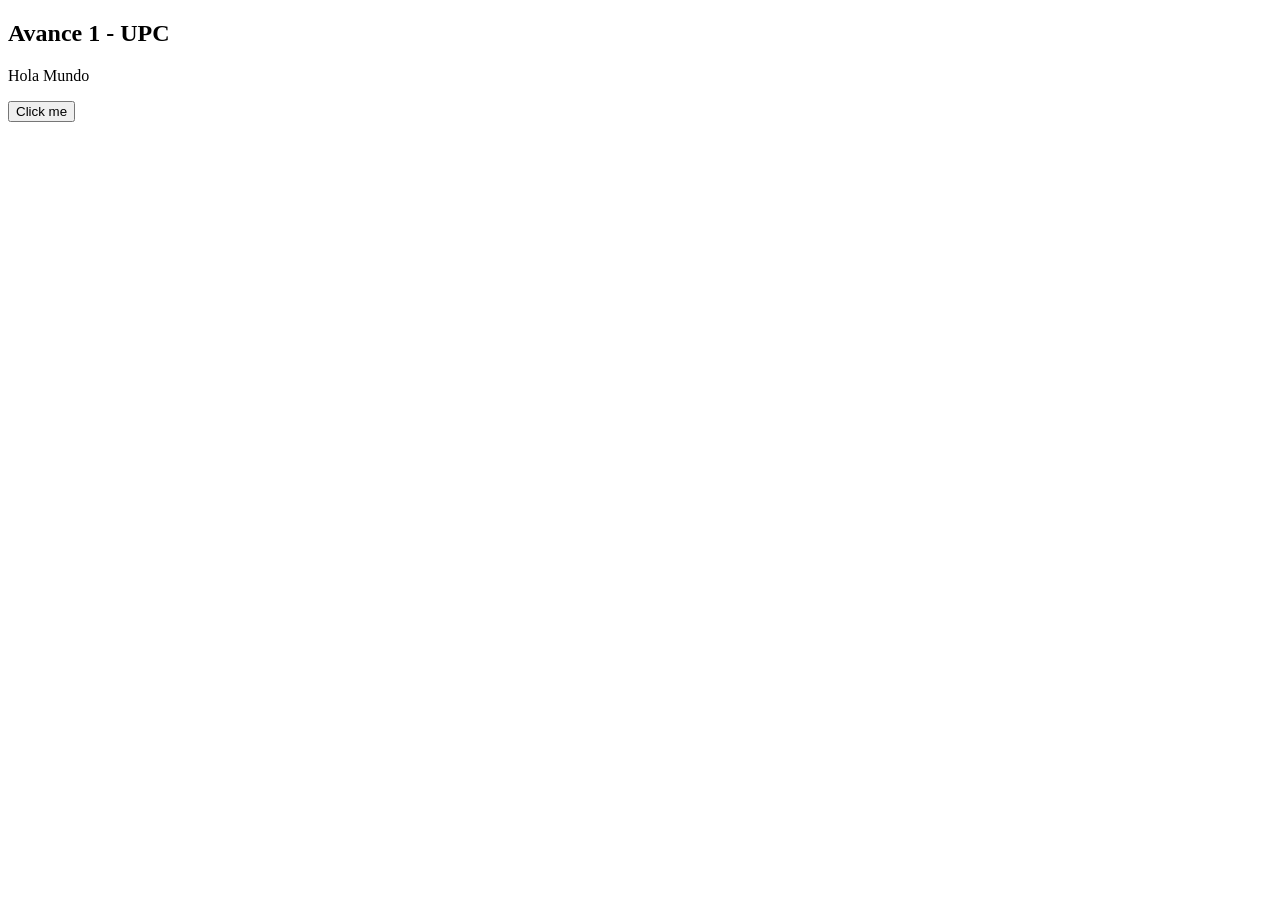
<file: avance 1.html>
<!DOCTYPE html>
<html>
<body>

<h2>Avance 1 - UPC</h2>

<p>Hola Mundo</p>

<button onclick="mySegundoAlgoritmo()">Click me</button>

<script>
function myPrimerAlgoritmo() {
  var nombre = "Juan Jose Preto Huarachi"
  var edad = 19
 
  if (edad > 18) {
      alert("Usted " + nombre + " es MAYOR de edad")
  }else{
      alert("Usted " + nombre + " es MENOR de edad")
  }
}

function mySegundoAlgoritmo(){
    myPrimerAlgoritmo()
    alert("Mensaje Dos")
} 

</script>

</body>
</html>
</file>
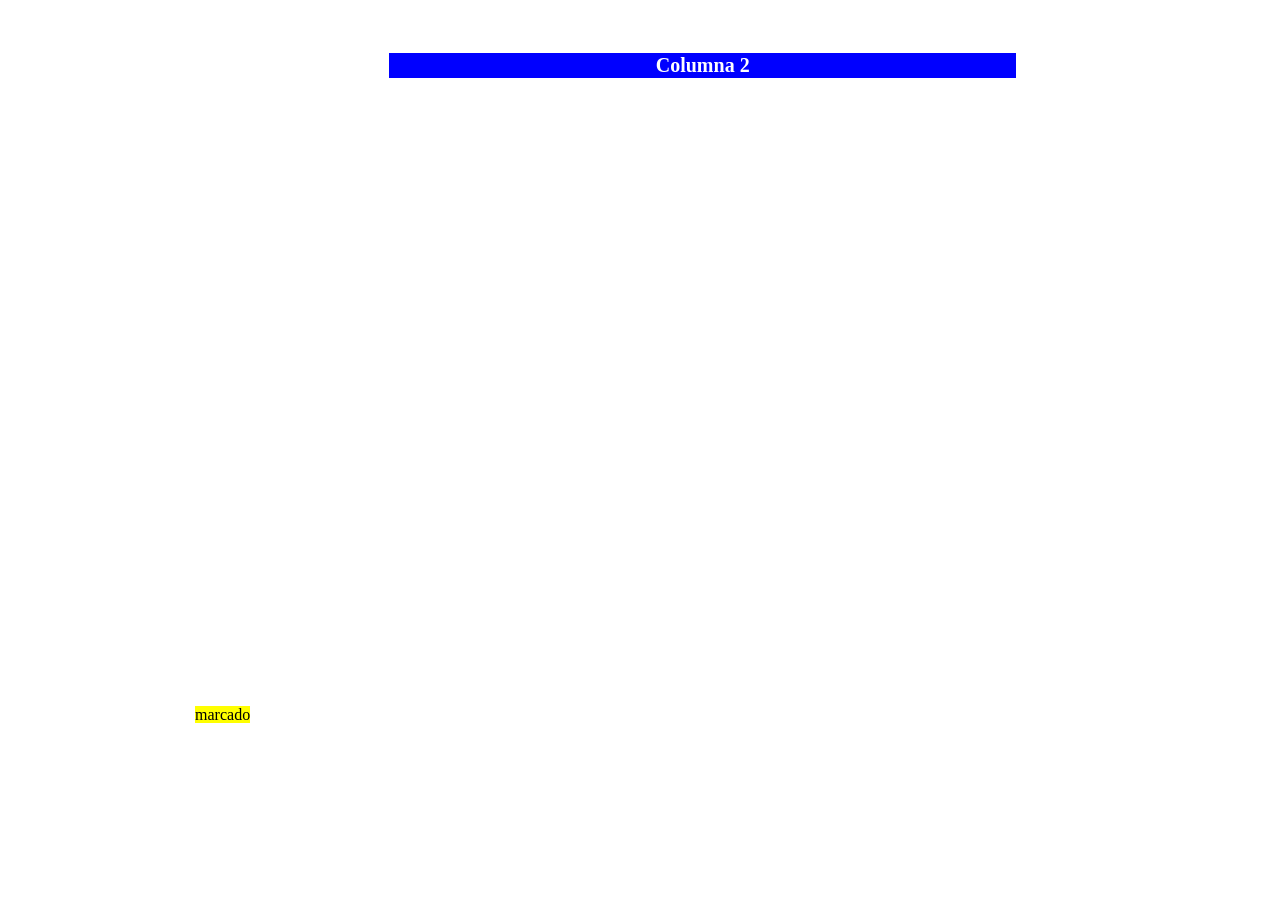
<file: Avance.10.html>
<!DOCTYPE html>
<html>
<head>
    <title>Mi Segunda Pag. Web</title>
</head>
<body style="color:white">
    <video 
    style="position: fixed; left: 0; top: 0; height:100%; z-index: -1;"
    src="https://carontestudio.com/img/f4.mp4" 
    autoplay="true" 
    muted="true" 
    loop="true" 
    poster="https://carontestudio.com/img/contacto.jpg"></video>

    <p>Las tablas en HTML utilizan la etiqueta (table) y para las
        columnas es la etiqueta (th) y para las filas la etiqueta (tr)
    </p>
    
    <table style="font-size: 20px; border: 1px solid white; width: 100%;">
        <tr> 
          <th style="width: 30%;">Columna 1</th>
          <th style="width: 50%; background-color: blue;">Columna 2</th>
          <th style="width: 20%;">Columna 3</th>
        </tr>
        <tr> 
          <th>aaaaaaaaaaa</th>
          <th>bbbbbbbbb</th>
          <th>ccccccccccc</th>
        </tr>
    </table>
      


    <div class="letra_oscura fondo_blaco letra_impact">

        <p>Este es el formato</p>
        <p class="letra_impact"><b>Este es el formato negrita</b></p>
        <p><i>Este es el formato cursiva</i></p>
        <p><ins>Este es el formato subrayado</ins></p>
        <p class="doble_subrayado" >
            Este es el formato doble subrayado</p>
        <p class="letra_14">Este es el formato de letra 14</p>
        <p class="letra_mayuscula">Este es el formato todo mayuscula</p>
        <p>Este es el formato <sup>superindice</sup> y el <sub>subindice</sub></p>
        <p class="letra_impact letra_14 letra_roja">
            texto esta en COMPACT, tamaño 14 de color rojo</p>
        <p class="letra_times_roman letra_14">
            <i>texto en TIMES NEW ROMAN a 14 y cursiva</i></p>
</div>

<div class="fondo_blanco letra_oscura letra_arial letra_14" >

        <h1 class="letra_roja">Formato de texto</h1>
        <p>El formato del texto en las pag web es muy similar a las
            opciones que existen en Microsoft Word
        </p>
            <!-- <b> - Bold text --> 	          
<p>Ejemplo de texto en formato <b>negrita</b> usando la etiqueta (b)</p>
            <!-- <strong> - Important text  -->
<p>Ejemplo de texto en formato <strong>important</strong> usando la etiqueta (strong)</p>
            <!-- <i> - Italic text -->
<p>Ejemplo de texto en formato <i>italica</i> usando la etiqueta (i)</p>
            <!-- <em> - Emphasized text -->
<p>Ejemplo de texto en formato <em>enfasis</em> usando la etiqueta (em)</p>
            <!-- <mark> - Marked text -->
<p>Ejemplo de texto en formato <mark>marcado</mark> usando la etiqueta (mark)</p>
            <!-- <small> - Smaller text -->
<p>Ejemplo de texto en formato <small>pequeño</small> usando la etiqueta (small)</p>
            <!-- <del> - Deleted text -->
<p>Ejemplo de texto en formato <del>eliminar</del> usando la etiqueta (del)</p>
            <!-- <ins> - Inserted text -->
<p>Ejemplo de texto en formato <ins>insertar</ins> usando la etiqueta (ins)</p>
            <!-- <sub> - Subscript text -->
<p>Ejemplo de texto en formato <sub>sub indice</sub> usando la etiqueta (sub)</p>
            <!-- <sup> - Superscript text -->
<p>Ejemplo de texto en formato <sup>super indice</sup> usando la etiqueta (sup)</p>
    </div>



</body>
</html>
</file>
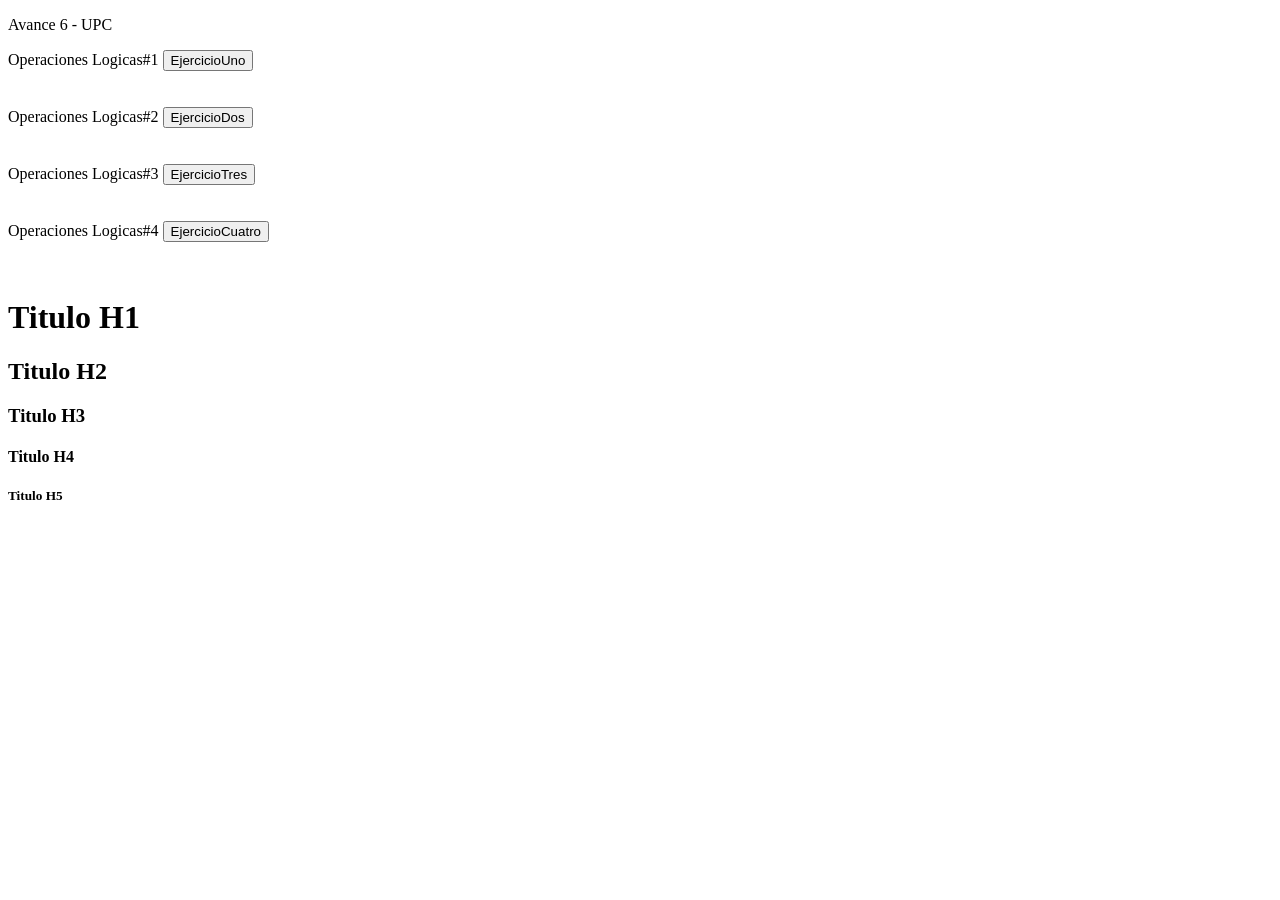
<file: Avance.6.html>
<!DOCTYPE html>
<html>
<head>
<title>My Tiltulo</title>
</head>
<body>

<p>Avance 6 - UPC</p>

<a>Operaciones Logicas#1</a>
<button onclick="EjercicioUno()" > EjercicioUno</button>
<br><br><br>
<a>Operaciones Logicas#2</a>
<button onclick="EjercicioDos()" > EjercicioDos</button>
<br><br><br>
<a>Operaciones Logicas#3</a>
<button onclick="EjercicioTres()" > EjercicioTres</button>
<br><br><br>
<a>Operaciones Logicas#4</a>
<button onclick=" EjercicioCuatro()" > EjercicioCuatro</button>
<br><br><br>

<script>
//Codigo de programcion - INICIA
function EjercicioUno(){
    if(((5 >= 5) != (9 < 10)) || ((10 > 10) == false)){
        alert("TRUE")
    }else{
        alert("FALSE")
    }
}
</script>

</body>
</html>

<script>
function EjercicioDos(){
    if(((9 > 5) != (true)) && ((false) || (5 < 9))){
        alert("TRUE")
    }else{
        alert("FALSE")
    }
}
</script>

</body>
</html>

<script>
function EjercicioTres(){
    if(((7 <= 7) != (true) && (false) || !(7 >= 7))){
        alert("TRUE")
    }else{
        alert("FALSE")
    }
}
</script>

</body>
</html>

<script>
function EjercicioCuatro(){
    if(((true || true) || (false) == (false || false) != (true))){
        alert("TRUE")
    }else{
        alert("FALSE")
    }
}  
 
//Codigo de progracion - TERMINA
</script>

<H1>Titulo H1</H1>
<H2>Titulo H2</H2>
<H3>Titulo H3</H3>
<H4>Titulo H4</H4>
<H5>Titulo H5</H5>
</body>
</html>
</file>
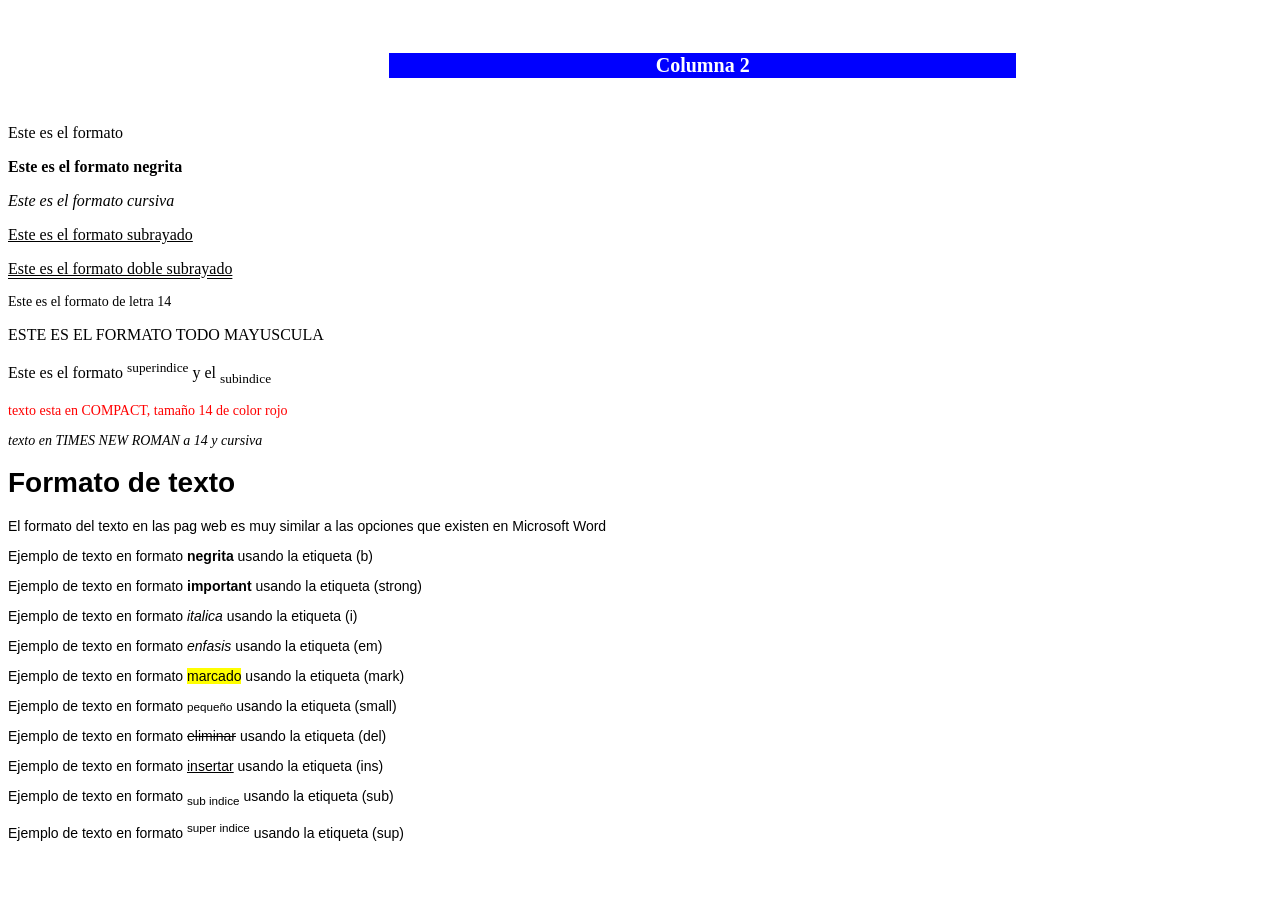
<file: avance.9.html>
<!DOCTYPE html>
<html>
<head>
    <title>Mi Segunda Pag. Web</title>
</head>
<body style="color:white">
    <video 
    style="position: fixed; left: 0; top: 0; height:100%; z-index: -1;"
    src="https://carontestudio.com/img/f4.mp4" 
    autoplay="true" 
    muted="true" 
    loop="true" 
    poster="https://carontestudio.com/img/contacto.jpg"></video>

    <p>Las tablas en HTML utilizan la etiqueta (table) y para las
        columnas es la etiqueta (th) y para las filas la etiqueta (tr)
    </p>
    <table style="font-size: 20px; border: 1px solid white; width: 100%;">
        <tr> 
          <th style="width: 30%;">Columna 1</th>
          <th style="width: 50%; background-color: blue;">Columna 2</th>
          <th style="width: 20%;">Columna 3</th>
        </tr>
        <tr> 
          <th>aaaaaaaaaaa</th>
          <th>bbbbbbbbb</th>
          <th>ccccccccccc</th>
        </tr>
    </table>



<div style="background-color: white; color: black;">

        <p>Este es el formato</p>
        <p><b>Este es el formato negrita</b></p>
        <p><i>Este es el formato cursiva</i></p>
        <p><ins>Este es el formato subrayado</ins></p>
        <p style="text-decoration: underline; text-decoration-style: double;" >
            Este es el formato doble subrayado</p>
        <p style="font-size: 14px;">Este es el formato de letra 14</p>
        <p style="text-transform: uppercase;">Este es el formato todo mayuscula</p>
        <p>Este es el formato <sup>superindice</sup> y el <sub>subindice</sub></p>
        <p style="font-family: Impact; font-size: 14px; color: red;">
            texto esta en COMPACT, tamaño 14 de color rojo</p>
        <p style="font-family: 'Times New Roman';font-size: 14px;">
            <i>texto en TIMES NEW ROMAN a 14 y cursiva</i></p>
</div>

    <div 
    style="background-color: white; 
    color: black;
    font-family: Arial;
    font-size: 14px;
    ">
        <h1>Formato de texto</h1>
        <p>El formato del texto en las pag web es muy similar a las
            opciones que existen en Microsoft Word
        </p>
            <!-- <b> - Bold text --> 	          
<p>Ejemplo de texto en formato <b>negrita</b> usando la etiqueta (b)</p>
            <!-- <strong> - Important text  -->
<p>Ejemplo de texto en formato <strong>important</strong> usando la etiqueta (strong)</p>
            <!-- <i> - Italic text -->
<p>Ejemplo de texto en formato <i>italica</i> usando la etiqueta (i)</p>
            <!-- <em> - Emphasized text -->
<p>Ejemplo de texto en formato <em>enfasis</em> usando la etiqueta (em)</p>
            <!-- <mark> - Marked text -->
<p>Ejemplo de texto en formato <mark>marcado</mark> usando la etiqueta (mark)</p>
            <!-- <small> - Smaller text -->
<p>Ejemplo de texto en formato <small>pequeño</small> usando la etiqueta (small)</p>
            <!-- <del> - Deleted text -->
<p>Ejemplo de texto en formato <del>eliminar</del> usando la etiqueta (del)</p>
            <!-- <ins> - Inserted text -->
<p>Ejemplo de texto en formato <ins>insertar</ins> usando la etiqueta (ins)</p>
            <!-- <sub> - Subscript text -->
<p>Ejemplo de texto en formato <sub>sub indice</sub> usando la etiqueta (sub)</p>
            <!-- <sup> - Superscript text -->
<p>Ejemplo de texto en formato <sup>super indice</sup> usando la etiqueta (sup)</p>
    </div>



</body>
</html>
</file>
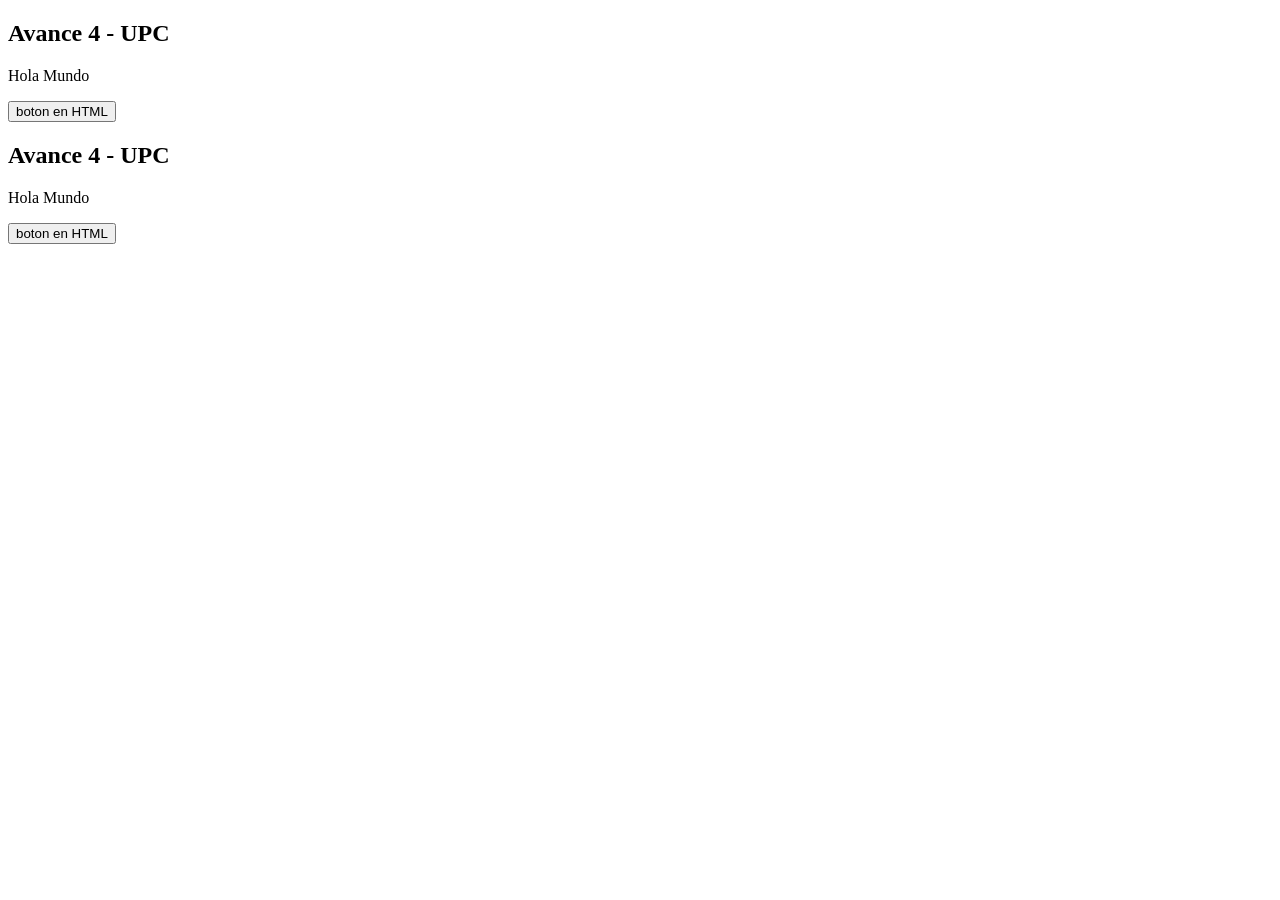
<file: avance4.html>
<!DOCTYPE html>
<html>
<body>
<h2>Avance 4 - UPC</h2>
<p>Hola Mundo</p>
<button onclick="mostrarSoloParesDeN()">boton en HTML</button>
<script>
function mostrarSoloParesDeN(){
    var numero = 15
    var i = 1
    while(i <= numero){
        if(i % 2 == 0){
          alert(i + " Es PAR")
        }else{
         // no hacer nada
        }
         i = i + 1
     }
    alert("FIN")
}
</script>

</body>
</html>


<!DOCTYPE html>
<html>
<body>
<h2>Avance 4 - UPC</h2>
<p>Hola Mundo</p>
<button onclick="mostrarNumerosParesDeN()">boton en HTML</button>
<script>
function mostrarNumerosParesDeN(){
    var numero = 7
    var i = 1
    while(i <= numero){
        if(i % 2 == 0){
            alert(i + " Es PAR")
       }else{
            alert (i + " No es PAR")
        }
         i = i + 1
     }
    alert("FIN")
}
</script>

</body>
</html>
</file>
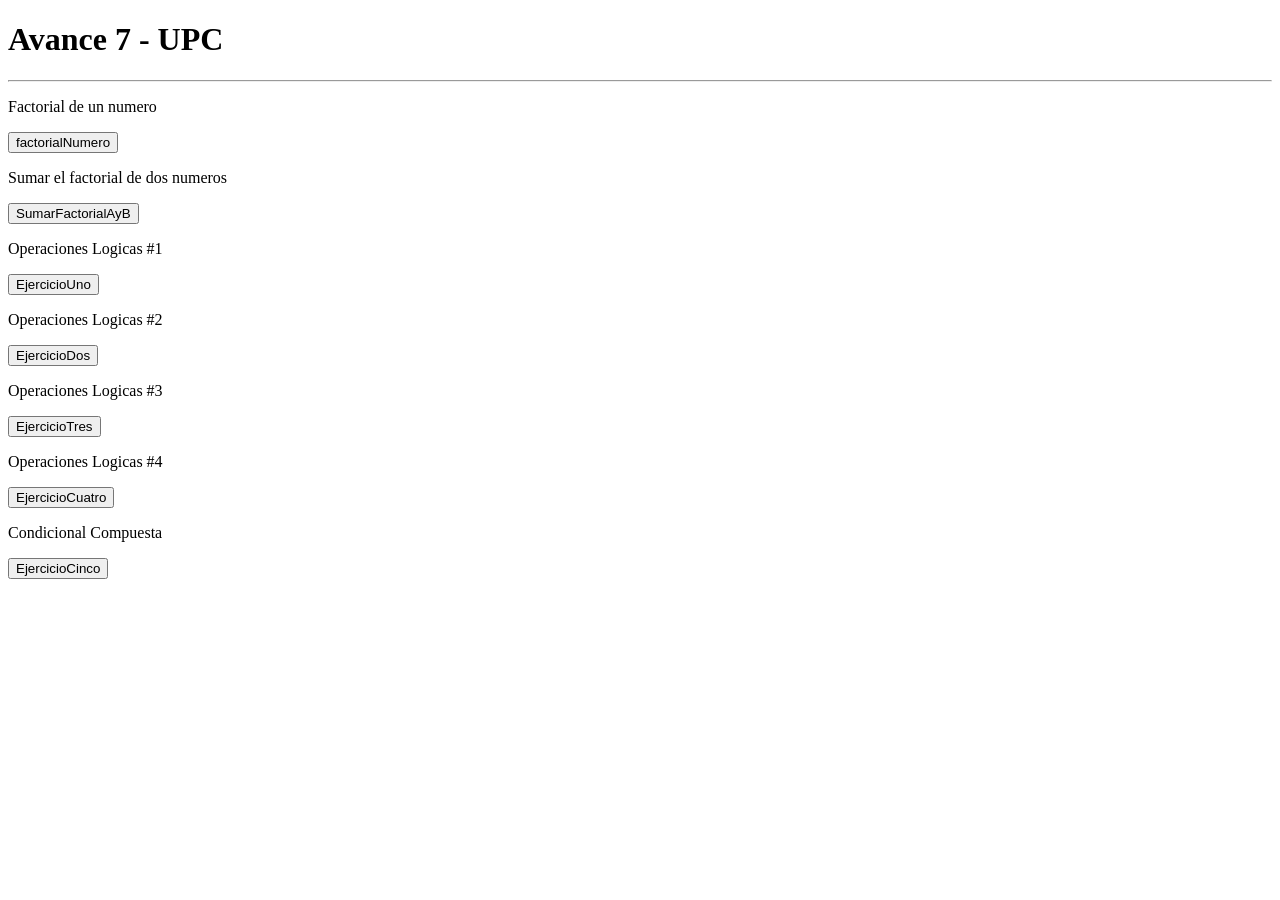
<file: Avance7.html>
<!DOCTYPE html>
<html>
<body>
<h1>Avance 7 - UPC</h1>
<hr>
<p>Factorial de un numero</p>
<button onclick="factorialNumero(1)">factorialNumero</button>

<p>Sumar el factorial de dos numeros</p>
<button onclick="SumarFactorialAyB()">SumarFactorialAyB</button>

<p>Operaciones Logicas #1</p>
<button onclick="EjercicioUno()" > EjercicioUno</button>

<p>Operaciones Logicas #2</p>
<button onclick="EjercicioDos()" > EjercicioDos</button>

<p>Operaciones Logicas #3</p>
<button onclick="EjercicioTres()" > EjercicioTres</button>

<p>Operaciones Logicas #4</p>
<button onclick="EjercicioCuatro()" > EjercicioCuatro</button>

<P>Condicional Compuesta</P>
<button onclick="EjercicioCinco()" > EjercicioCinco</button>

<script>
//Codigo de programacion - INICIO
//Ejercicio: Covertir la siguiente condiconal compuesta en
//una condicional anidada en su cuaderno y codigo
//(((5 >= 5) != (9 < 10)) || ((10 > 10) == (false)))
function CondicionalCompuesta(){
    if(((5 >= 5) != (9 < 10)) || ((10 > 10) == (false))){
        alert("TRUE")
    }else{
        alert("FALSE")
    }
}
     




//CONDICIONALES COMPUESTAS ||
function CondicionalCompuesta_UsandoO(){
    if((5>9)||(7!=5)){
        alert("TRUE")
    }else{
        alert("FALSE")
    }
}
//CONDICIONALES ANIDADAS || 
function CondicionalAnidada_UsandoO(){
    if(5>9){
        if(7!=5){
            alert("TRUE")
        }else{
            alert("FALSE")
        }
    }else{
        if(7!=5){
            alert("TRUE")
        }else{
            alert("FALSE")
        }
    }
}


//CONDICIONALES COMPUESTAS &&
function CondicionalCompuesta_UsandoY(){
    if((5>9)&&(7!=5)){
        alert("TRUE")
    }else{
        alert("FALSE")//F && T => F
    }
}
//CONDICIONALES ANIDADAS &&
function CondicionalAnidada_UsandoY(){
    if(5>9){
        if(7!=5){
            alert("TRUE")
        }else{
            alert("FALSE")
        }
    }else{
        alert("FALSE")
    }
}




//((5 >= 5) != (9 < 10)) || ((10 > 10) == (false))
function EjercicioUno(){
if(((5 >= 5) != (9 < 10)) || ((10 > 10) == (false))){
    alert("TRUE")
    }else{
        alert("FALSE")
    }
}

//(((9 < 5) == (true)) || ((! false) || (5 == 9)))
function EjercicioDos(){
    if(((9 < 5) == (true)) || ((! false) || (5 == 9))){
        alert("TRUE")
    }else{
        alert("FALSE")
    }
}

//(((7 >= 7) == (true) || (false == true) || !(7 > 7)))
function EjercicioTres(){
    if(((7 >= 7) == (true) || (false == true) || !(7 > 7))){
        alert("TRUE")
    }else{
        alert("FALSE")
    }
}

//(((true || ! false) && (false)) != ((false || false) != (true)))
function EjercicioCuatro(){
    if(((true || ! false) && (false)) != ((false || false) != (true))){
        alert("TRUE")
    }else{
        alert("FALSE")
    }
}  


function SumarFactorialAyB(){
    var numeroA = 5 //mensaje =120
    var numeroB = 2 //mensaje =120
    
    var resultadoA = factorialNumero(numeroA)
    var resultadoB = factorialNumero(numeroB)

    var resultadoFinal = resultadoA + resultadoB
    alert(resultadoFinal)//mensaje - 240
}


function factorialNumero(numero){
//no hay (var numero) porque es un prametro de la function 
  var i = 1
  var resultado = 1
  while(i <= numero){
    resultado = resultado * i
    i = i + 1
  }
alert( resultado)
return resultado//NUEVO: La function ahora retorna en valor
} 
//Codigo de programcion - FIN
</script>
</body>
</html>
</file>
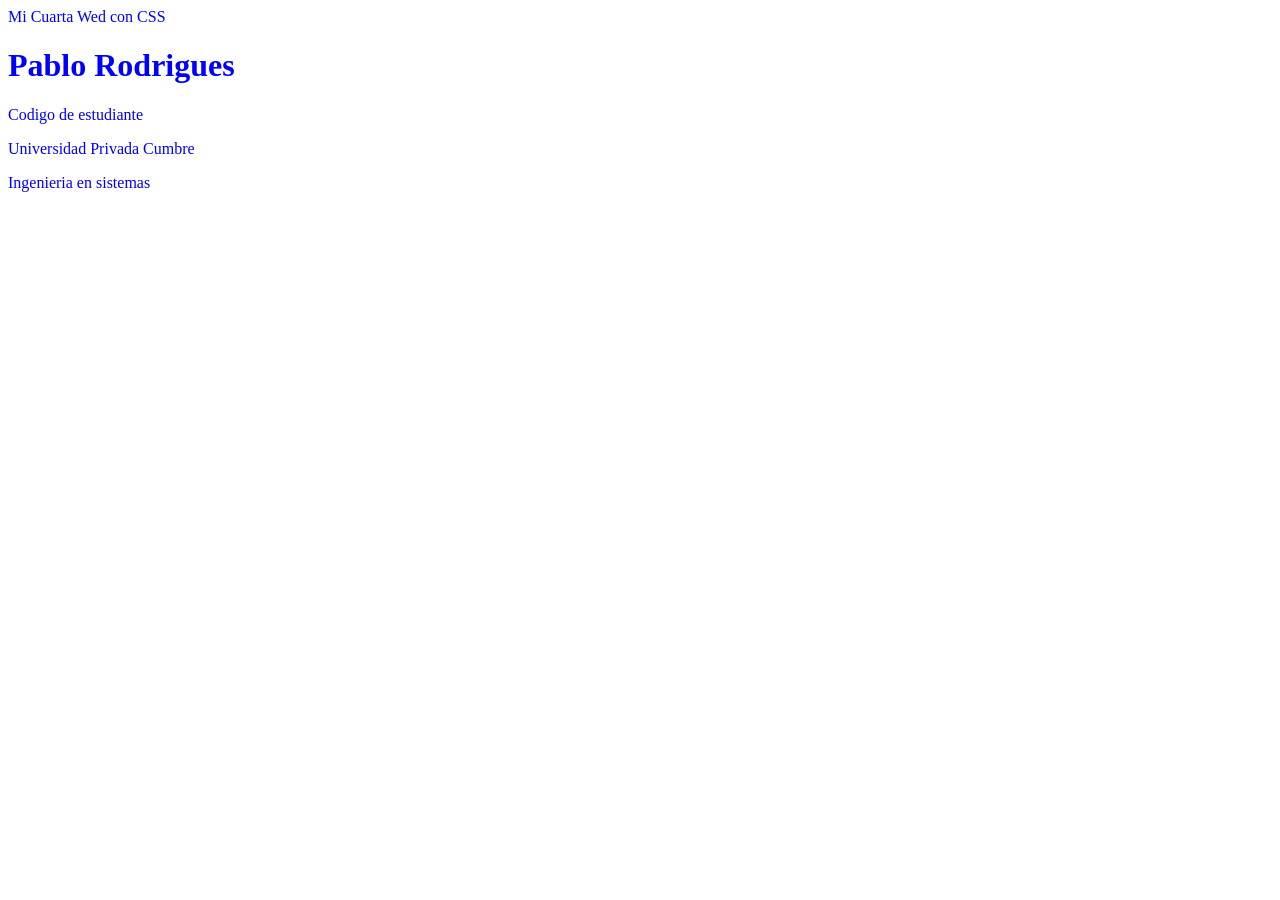
<file: index2.html>
<!DOCTYPE html>
<html>

<head>
     <link re="stylesheet" tyoe="text/css" href="estilos.css" />
     <litle>Mi Cuarta Wed con CSS</litle>
</head>
<body style="color:blue">

    <h1 class="letra_blanco fondo_Oscuro">Pablo Rodrigues</h1>

    <p>Codigo de estudiante</p>

    <div>
        <p>
            Universidad Privada Cumbre
        </p>
        <p>
            Ingenieria en sistemas
        </p>
    </div>
</body>
</file>
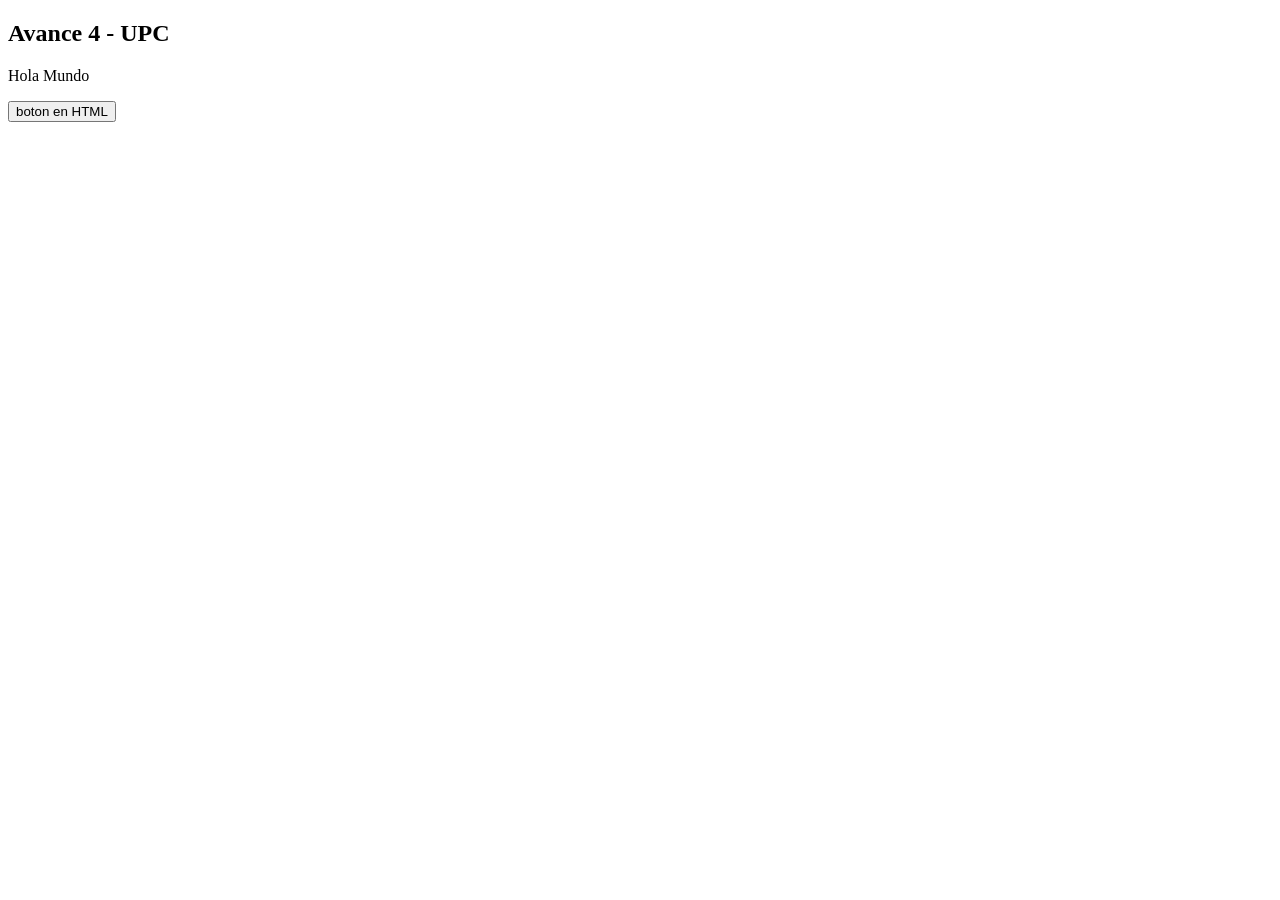
<file: mostrarparesfor.html>
<!DOCTYPE html>
<html>
<body>
<h2>Avance 4 - UPC</h2>
<p>Hola Mundo</p>
<button onclick="mostrarParesDeN()"> boton en HTML</button>
<script>
function mostrarParesDeN(){
    var numero = 16
    for (var i = 1; i <= numero; i++){
       if(i% 2 == 0){
            alert(i)
       }else{
         //No hacer nada
       }
    }
}

function mostrarParesDeN_WHILE(){
    var numero = 16
    var i = 1
    while(i <= numero){
        alert(i)
        i = i + 1
    }
    alert("FIN")
} 
</script>
</body>
</html>
</file>
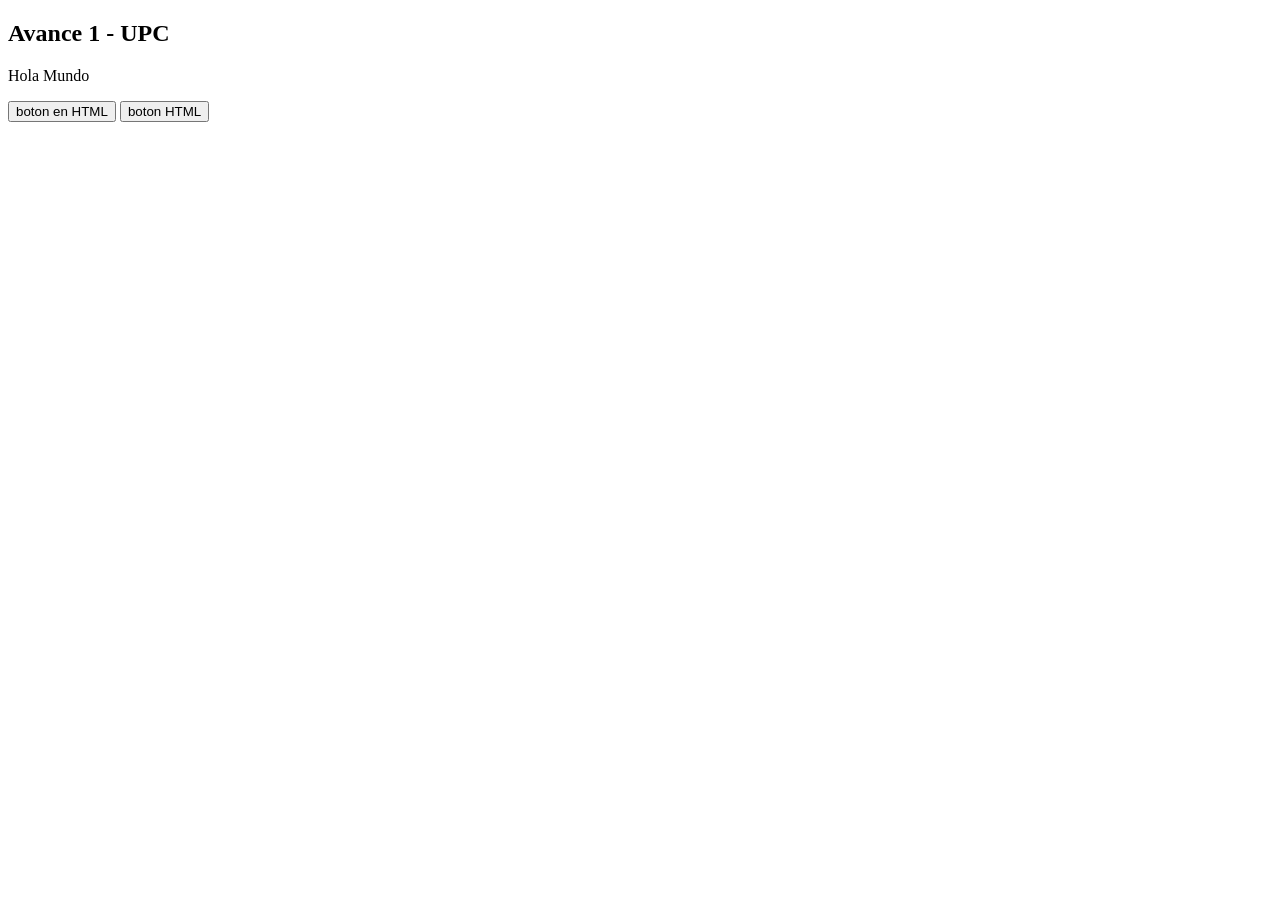
<file: TAREA2.html>
<!DOCTYPE html>
<html>
<body>
<h2>Avance 1 - UPC</h2>

<p>Hola Mundo</p>

<button onclick="mySegundoAlgoritmo()">boton en HTML</button>

<script>
function mySegundoAlgoritmo() {
      var nombre = "elmer"
      if (nombre.includes("a")) {
             alert(nombre + "Existe la vocal (A)")
      }else{
        if (nombre.includes("i")) {
          alert(nombre + "existe la vocal (i)")
        }else{
          if (nombre.includes("e")) {
            alert(nombre + "existe la vocal (E)")
          }else{ 
            if (nombre.includes("u")) {
              alert(nombre + "existe la vocal (U)")
            }else{
              if (nombre.includes("o")) {
                alert(nombre + "existe la vocal (O)")
              }else{
              } alert("NO TIENE VOCAL A, E, i, o)")
                         }
                  }
            }
      }
}

</script>

</body>
</html>

<button onclick="myTercerAlgoritmo()">boton HTML</button>

<script>
function myTercerAlgoritmo() {
  var nombre = "Maria Navia Rodriguez"
  var edad = "65"
 
  if (edad > "60") {
      alert("Usted " + nombre + " es de la TERCERA EDAD")
  }else{
      alert("Usted " + nombre + " no es de la TERCERA EDAD")
  }
}

</script>

</body>
</html>
</file>
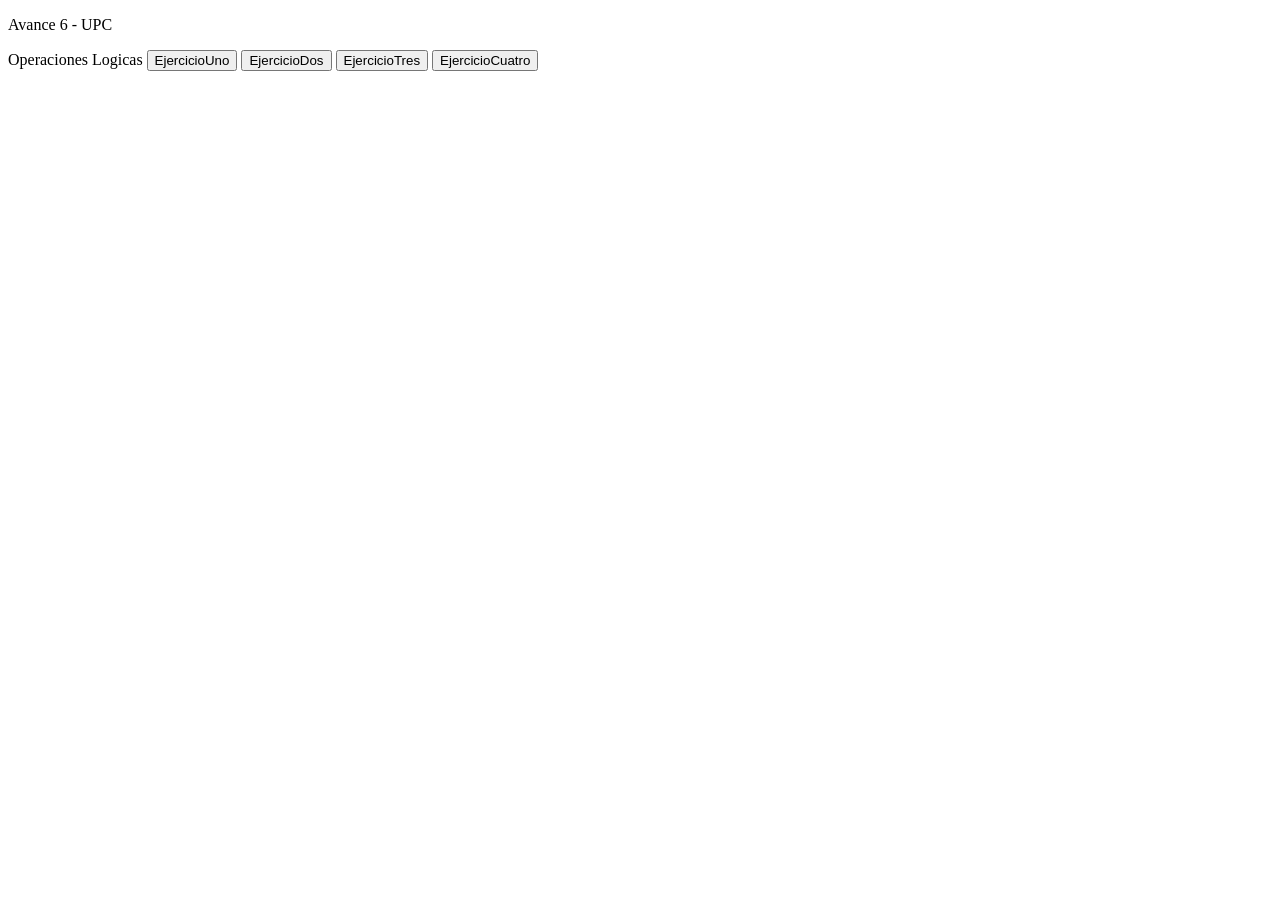
<file: tarea6.html.html>
<!DOCTYPE html>
<html>
<head>
<title>My Tiltulo</title>
</head>
<body>

<p>Avance 6 - UPC</p>

<a>Operaciones Logicas</a>
<button onclick="EjercicioUno()" > EjercicioUno</button>
<script>

function EjercicioUno(){
    if(((5 >= 5) == (9 >= 10)) || ((10 > 10) == (false))){
        alert("TRUE")
    }else{
        alert("FALSE")
    }
}
</script>

</body>
</html>

<button onclick="EjercicioDos()" > EjercicioDos</button>
<script>
function EjercicioDos(){
    if(((9 < 5) != (true)) || ((false) || (5 <= 9))){
        alert("TRUE")
    }else{
        alert("FALSE")
    }
}
</script>

</body>
</html>

<button onclick="EjercicioTres()" > EjercicioTres</button>
<script>
function EjercicioTres(){
    if(((7 <= 7) == (true) || (false == true) || !(7 > 7))){
        alert("TRUE")
    }else{
        alert("FALSE")
    }
}
</script>

</body>
</html>

<button onclick=" EjercicioCuatro()" >  EjercicioCuatro</button>
<script>
function EjercicioCuatro(){
    if(((true || false) || (false) != (false && false) != (true))){
        alert("TRUE")
    }else{
        alert("FALSE")
    }
}  
 
</script>

</body>
</html>
</file>
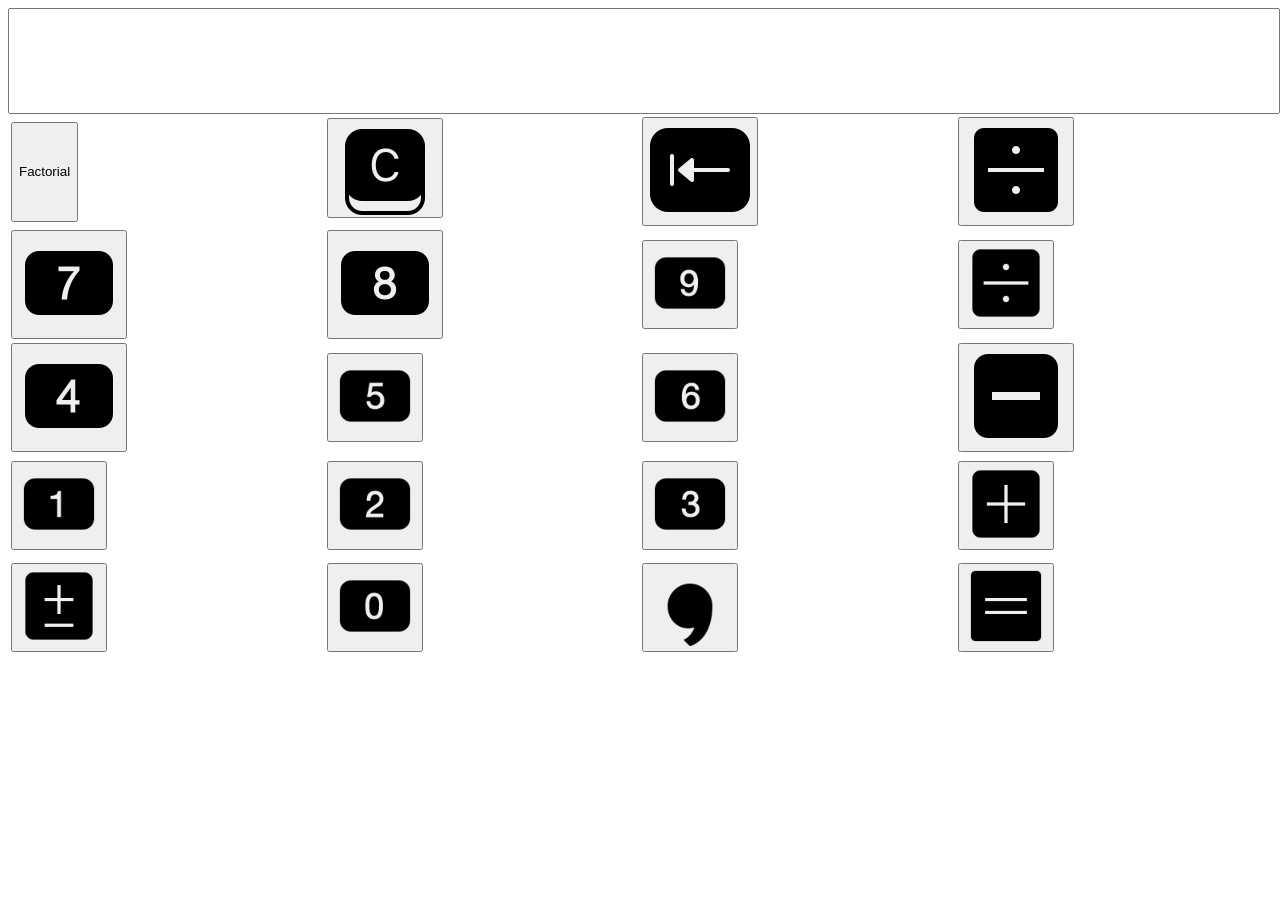
<file: calculadora2/calculadora.html>
<!DOCTYPE html>
<html lang="es">
<head>
<link rel="stylesheet" type="text/css" href="style/estilo.css" />
<script type="text/javascript" src="js/Codigo.js"></script>
<title>Calculadora</title>
</head>

<body>
<input id="resultado" type="text" 
class="w-100 h-button text-input">
<table class="w-100">
    <tr>
        <td>
            <button onclick="Factorial()"
            class="w-button h-button">
             Factorial
            </button>
        </td>
    <td>
            <button onclick="BorrarTodo()"
            class="w-button h-button">
            <img src="img/borrartodo-c-key-100.png" class="w-button">
           </button>
        </td>
    <td>
            <button onclick="obtenerValor()">
              <img src="img/borrar.png" class="w-button">
            </button>
        </td>
        <td> 
            <button>
                <img src="img/icons8-division-100.png" class="w-button">
            </button>
        </td>
    </tr>
    <tr class="h-16">
        <td>
            <button onclick="adjuntarValor(7)">
                <img src="img/icons8-7-100.png" class="w-button">
            </button>
        </td>
        <td>
            <button onclick="adjuntarValor(8)">
                <img src="img/icons8-8-100.png" class="w-button">
            </button>
        </td>
        <td>
            <button onclick="adjuntarValor(9)">
                <img src="img/icons8-9-100.png" width="80px">
            </button>
        </td>
        <td>
            <button>
                <img src="img/icons8-division-100.png" width="80px">
            </button>
        </td>
    </tr>
    <tr class="h-16">
        <td>
            <button  onclick="adjuntarValor(4)">
                <img src="img/icons8-4-100.png">
            </button>
        </td>
        <td>
            <button  onclick="adjuntarValor(5)">
                <img src="img/icons8-5-100.png" width="80px">
            </button>
        </td>
        <td>
            <button  onclick="adjuntarValor(6)">
                <img src="img/icons8-6-100.png" width="80px">
            </button>
        </td>
        <td>
            <button>
                <img src="img/icons8-indeterminate-checkbox-100.png" class="w-button">
            </button>
        </td>
    </tr>
    <tr class="h-16">
        <td>
            <button  onclick="adjuntarValor(1)">
                <img src="img/icons8-1-100.png" width="80px">
            </button>
        </td>
        <td>
            <button  onclick="adjuntarValor(2)">
                <img src="img/icons8-2-100.png" width="80px">
            </button>
        </td>
        <td>
            <button  onclick="adjuntarValor(3)">
                <img src="img/icons8-3-100.png" width="80px">
            </button>
        </td>
        <td>
            <button>
                <img src="img/icons8-add-new-100.png" width="80px">
            </button>
        </td>
    </tr>
    <tr class="h-16">
        <td>
            <button>
                <img src="img/icons8-plus-and-minus-100.png" width="80px">
            </button>
        </td>
        <td>
            <button  onclick="adjuntarValor(0)">
                <img src="img/icons8-0-100.png" width="80px">
            </button>
        </td>
        <td>
            <button>
                <img src="img/icons8-comma-100.png" width="80px">
            </button>
        </td>
        <td>
            <button>
                <img src="img/icons8-equals-100.png" width="80px">
            </button>
        </td>
    </tr>
</table>
</body>
</html>
</file>
<file: calculadora2/style/estilo.css>
.h-button{
    height: 100px;
}

.h-16{
    height: 100px;
}

.w-25{
    width: 25%;
}

.fondo-celeste{
    background-color: #155587;
}

.w-100{
    width: 100%;
}

.text-input{
    font-size: 70px;
    text-align: right;
}
</file>
